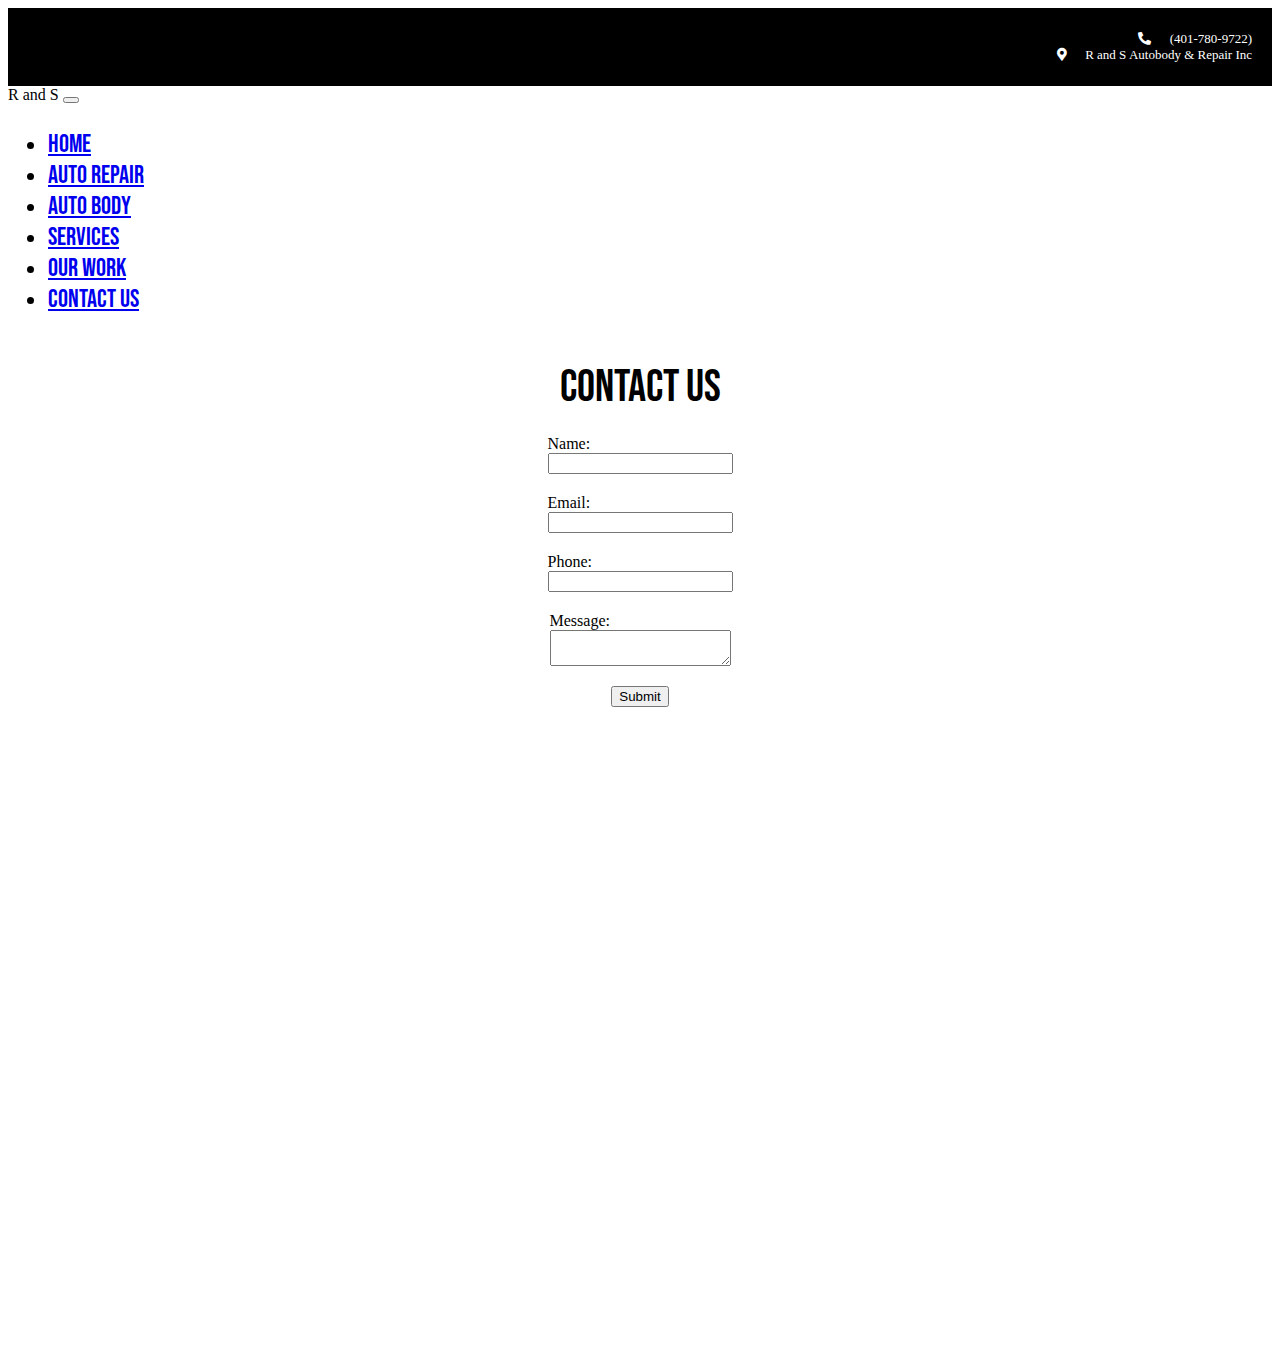
<file: RandS/ContactUs.html>
<!DOCTYPE html>
<html lang="en">
<head>
<meta charset="UTF-8">
<meta name="viewport" content="width=device-width, initial-scale=1.0">
<link rel="stylesheet" href="style.css">
<link href="https://cdn.jsdelivr.net/npm/bootstrap@5.3.2/dist/css/bootstrap.min.css" rel="stylesheet" integrity="sha384-T3c6CoIi6uLrA9TneNEoa7RxnatzjcDSCmG1MXxSR1GAsXEV/Dwwykc2MPK8M2HN" crossorigin="anonymous">
<link href="https://cdnjs.cloudflare.com/ajax/libs/font-awesome/5.15.4/css/all.min.css" rel="stylesheet">
<title>Auto Repair Shop</title>
</head>
<body>
    <main>
      <div class="sticky-top">
        <nav class="top-navbar sticky-top">
        <ul class="contact-list d-flex justify-content-end list-unstyled mb-0">
            <li class="me-3">
                <i class="fas fa-phone-alt"></i>
                <a href="tel:(401-780-9722)">(401-780-9722)</a>
            </li>
            <li>
                <i class="fas fa-map-marker-alt"></i>
                <a href="https://www.google.com/maps/place/R+%26+S+Autobody+%26+Repair+Inc/@41.7635958,-71.4078203,17z/data=!4m6!3m5!1s0x89e44eff830f4ca3:0xcdac19fea9a90c57!8m2!3d41.7635507!4d-71.4052878!16s%2Fg%2F1tgf8t55?entry=ttu" target="_blank">R and S Autobody & Repair Inc</a>
            </li>
        </ul>
        </nav>

        <nav class="navbar navbar-expand-lg bg-body-tertiary">
                <div class="container-fluid">              
                  <a class="navbar-brand">R and S</a>
                  <button class="navbar-toggler" type="button" data-toggle="collapse" data-target="#navbarNav" aria-controls="navbarNav" aria-expanded="false" aria-label="Toggle navigation">
                    <span class="navbar-toggler-icon"></span>
                  </button>
                  <div class="collapse navbar-collapse" id="navbarNav">
                    <ul class="navbar-nav mx-auto">
                      <li class="nav-item">
                        <a class="nav-link" href="home.html" target="_self">Home</a>
                      </li>
                      <li class="nav-item">
                        <a class="nav-link" href="autorepair.html" target="_self">Auto Repair</a>
                      </li>
                      <li class="nav-item">
                        <a class="nav-link" href="autobody.html">Auto Body</a>
                      </li>
                      <li class="nav-item">
                        <a class="nav-link" href="Services.html">Services</a>
                      </li>
                      <li class="nav-item">
                        <a class="nav-link" href="OurWork.html">Our Work</a>
                      </li>
                      <li class="nav-item">
                        <a class="nav-link" href="ContactUs.html">Contact Us</a>
                      </li>
                    </ul>
                  </div>
                </div>
              </nav>
      </div>
      <div class="Contact">
        Contact Us
      </div>

      <form id="contact-form" method="POST" action="sendmail.php">
        <div class="form-row form-error" style="display:none;"></div>
        <div class="form-row">
          <label for="contact-form-name">Name:</label>
          <input id="contact-form-name" class="form-input" type="text" name="name" required>
        </div>
        <div class="form-row">
          <label for="contact-form-email">Email:</label>
          <input id="contact-form-email" class="form-input" type="email" name="email" required>
        </div>
        <div class="form-row">
          <label for="contact-form-phone">Phone:</label>
          <input id="contact-form-phone" class="form-input" type="tel" name="phone">
        </div>
        <div class="form-row">
          <label for="contact-form-message">Message:</label>
          <textarea id="contact-form-message" class="form-input" name="message" required></textarea>
        </div>
        <button type="submit">Submit</button>
      </form>

      <div class="google-map">
        <iframe src="https://www.google.com/maps/embed?pb=!1m14!1m8!1m3!1d2976.002875869146!2d-71.4078203!3d41.7635958!3m2!1i1024!2i768!4f13.1!3m3!1m2!1s0x89e44eff830f4ca3%3A0xcdac19fea9a90c57!2sR%20%26%20S%20Autobody%20%26%20Repair%20Inc!5e0!3m2!1sen!2sus!4v1704256261134!5m2!1sen!2sus" width="600" height="450" style="border:0;" allowfullscreen="" loading="lazy" referrerpolicy="no-referrer-when-downgrade"></iframe>
   </div>
    </main>
    <script src="https://code.jquery.com/jquery-3.5.1.slim.min.js"></script>
    <script src="https://cdn.jsdelivr.net/npm/@popperjs/core@2.9.2/dist/umd/popper.min.js"></script>
    <script src="https://maxcdn.bootstrapcdn.com/bootstrap/4.5.2/js/bootstrap.min.js"></script>
    <script src="https://cdn.jsdelivr.net/npm/bootstrap@5.3.2/dist/js/bootstrap.bundle.min.js"></script>
    
    <script src="script.js"></script>
</body>
</html>
</file>
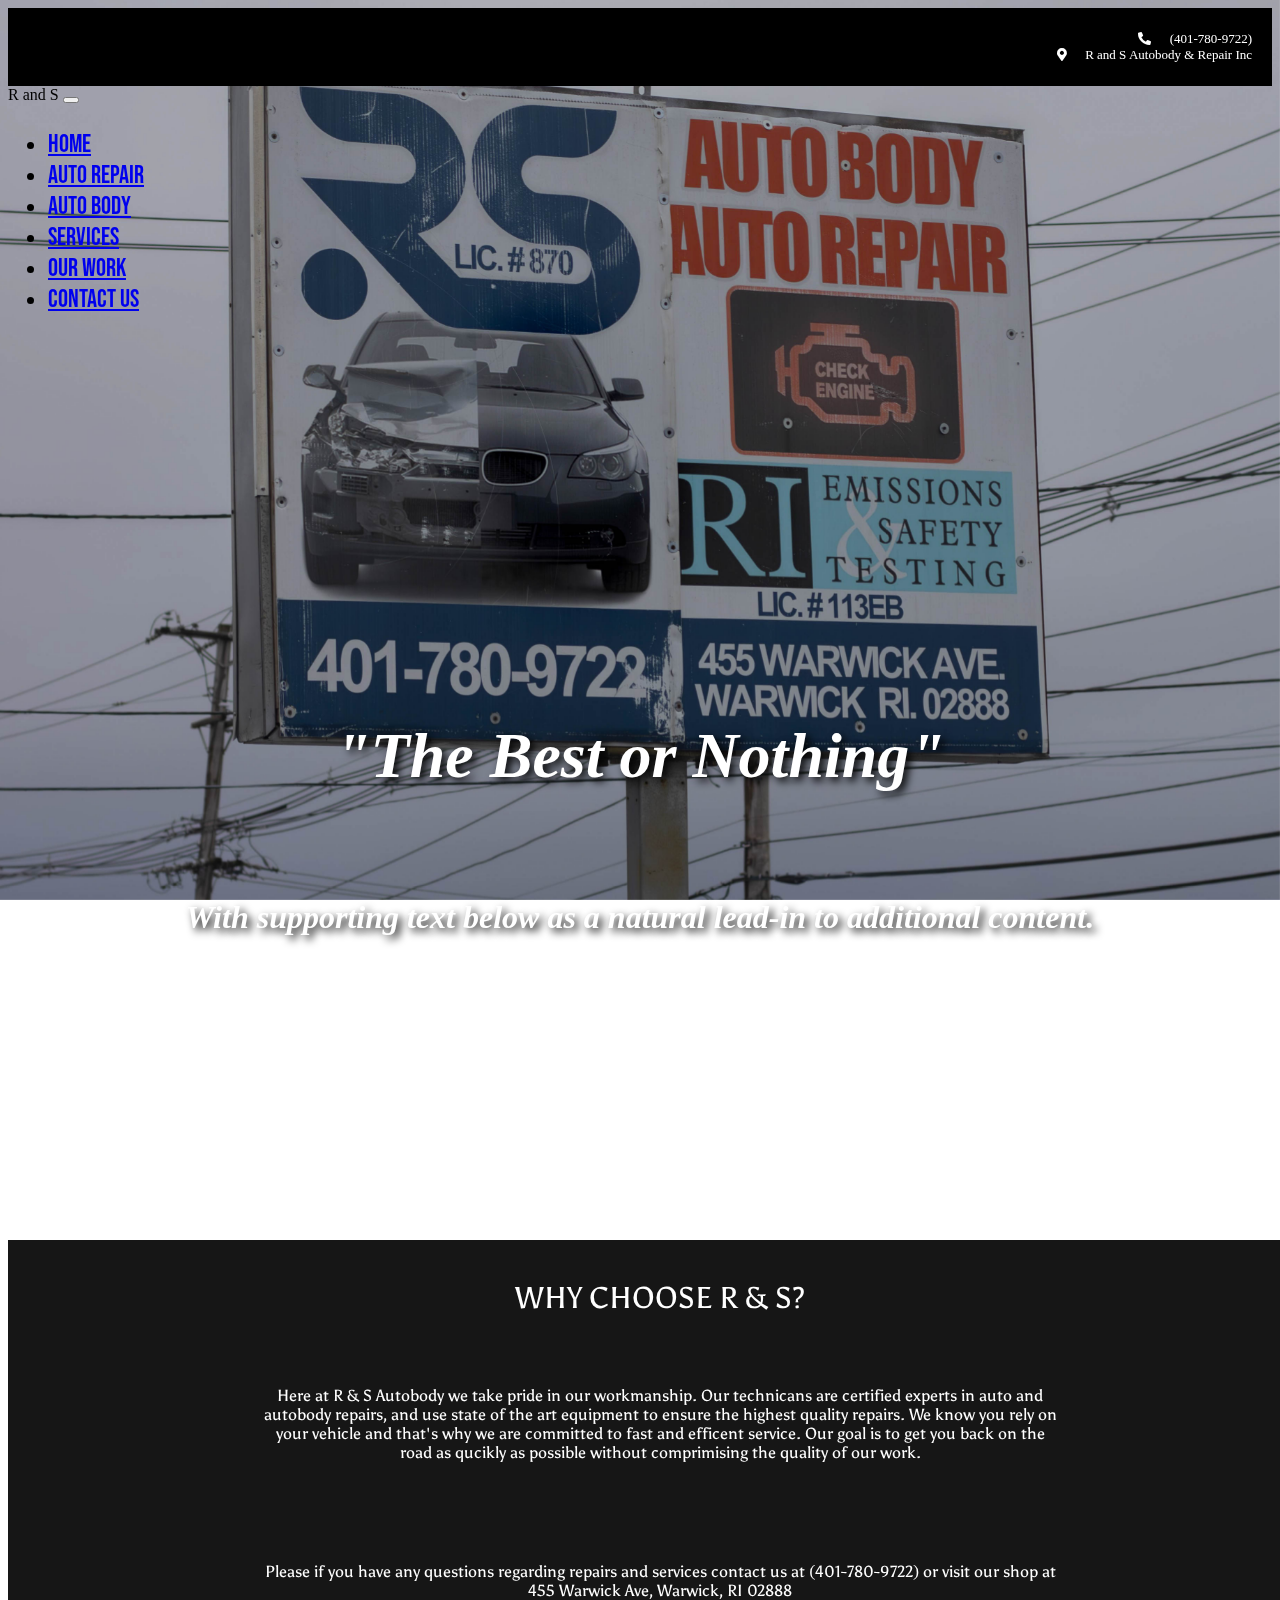
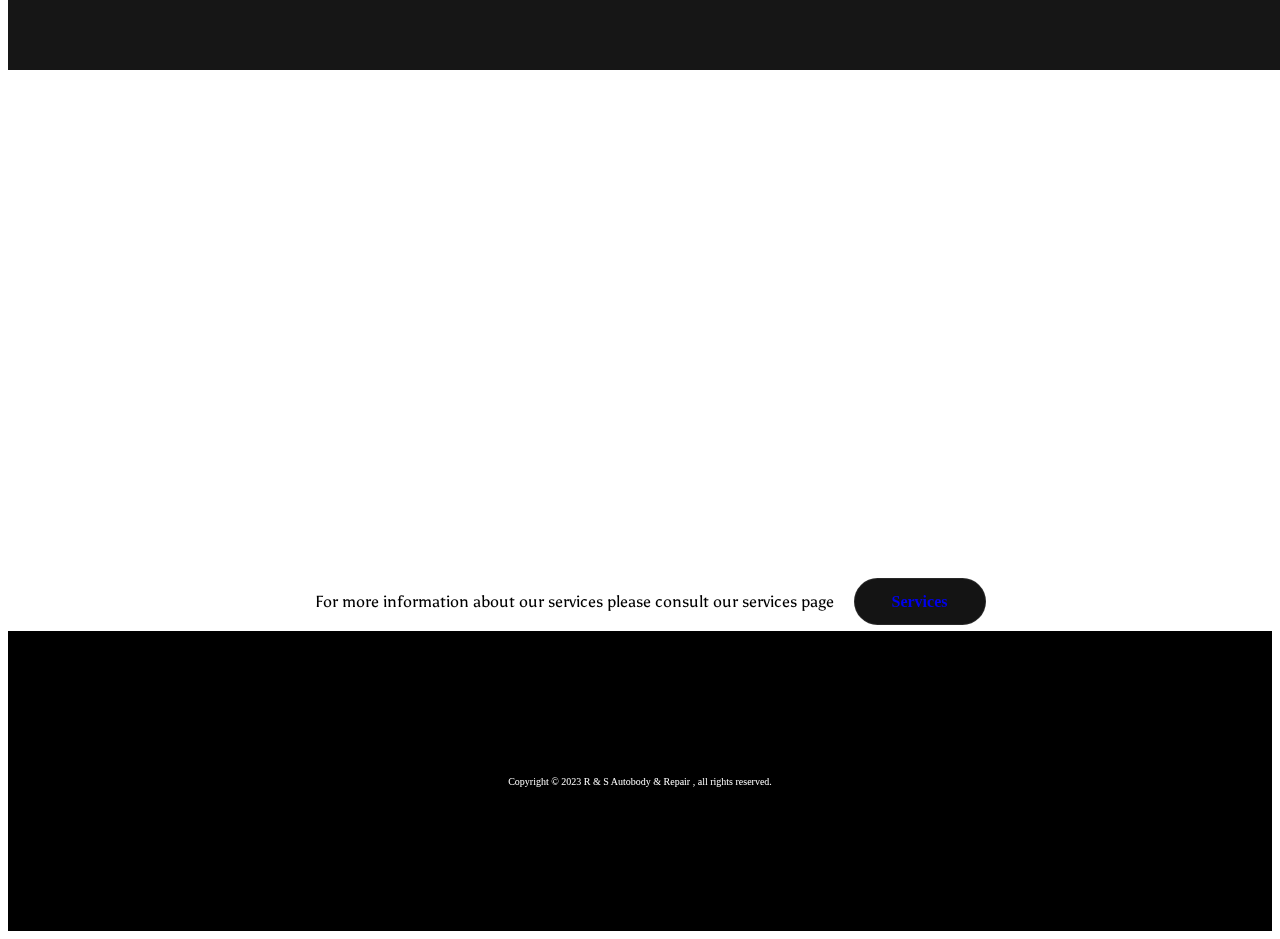
<file: RandS/home.html>
<!DOCTYPE html>
<html lang="en">
<head>
<meta charset="UTF-8">
<meta name="viewport" content="width=device-width, initial-scale=1.0">
<link rel="stylesheet" href="style.css">
<link href="https://cdn.jsdelivr.net/npm/bootstrap@5.3.2/dist/css/bootstrap.min.css" rel="stylesheet" integrity="sha384-T3c6CoIi6uLrA9TneNEoa7RxnatzjcDSCmG1MXxSR1GAsXEV/Dwwykc2MPK8M2HN" crossorigin="anonymous">
<link href="https://cdnjs.cloudflare.com/ajax/libs/font-awesome/5.15.4/css/all.min.css" rel="stylesheet">
<title>Auto Repair Shop</title>
</head>
<body>
    <main>
      <div class="sticky-top">
        <nav class="top-navbar sticky-top">
        <ul class="contact-list d-flex justify-content-end list-unstyled mb-0">
            <li class="me-3">
                <i class="fas fa-phone-alt"></i>
                <a href="tel:(401-780-9722)">(401-780-9722)</a>
            </li>
            <li>
                <i class="fas fa-map-marker-alt"></i>
                <a href="https://www.google.com/maps/place/R+%26+S+Autobody+%26+Repair+Inc/@41.7635958,-71.4078203,17z/data=!4m6!3m5!1s0x89e44eff830f4ca3:0xcdac19fea9a90c57!8m2!3d41.7635507!4d-71.4052878!16s%2Fg%2F1tgf8t55?entry=ttu" target="_blank">R and S Autobody & Repair Inc</a>
            </li>
        </ul>
        </nav>

        <nav class="navbar navbar-expand-lg bg-body-tertiary">
                <div class="container-fluid">              
                  <a class="navbar-brand">R and S</a>
                  <button class="navbar-toggler" type="button" data-toggle="collapse" data-target="#navbarNav" aria-controls="navbarNav" aria-expanded="false" aria-label="Toggle navigation">
                    <span class="navbar-toggler-icon"></span>
                  </button>
                  <div class="collapse navbar-collapse" id="navbarNav">
                    <ul class="navbar-nav mx-auto">
                      <li class="nav-item">
                        <a class="nav-link" href="home.html" target="_self">Home</a>
                      </li>
                      <li class="nav-item">
                        <a class="nav-link" href="autorepair.html" target="_self">Auto Repair</a>
                      </li>
                      <li class="nav-item">
                        <a class="nav-link" href="autobody.html">Auto Body</a>
                      </li>
                      <li class="nav-item">
                        <a class="nav-link" href="Services.html">Services</a>
                      </li>
                      <li class="nav-item">
                        <a class="nav-link" href="OurWork.html">Our Work</a>
                      </li>
                      <li class="nav-item">
                        <a class="nav-link" href="ContactUs.html">Contact Us</a>
                      </li>
                    </ul>
                  </div>
                </div>
              </nav>

      </div>
      
        
   
    
      
      <div class="fixed-background"></div>

      <div class="scrolling-content">
        <div class="text-overlay">
            <h5 class="title">"The Best or Nothing"</h5>
            <p class="description">With supporting text below as a natural lead-in to additional content.</p>
        </div>
          
        </div> 
        <div class="container-fluid2">
          <div class="title2">WHY CHOOSE R & S? </div>
          <p class="content">Here at R & S Autobody we take pride in our workmanship. Our technicans are certified experts in auto and autobody repairs, and use state of the art equipment
            to ensure the highest quality repairs. We know you rely on your vehicle and that's why we are committed to fast and efficent service. Our goal is to get you back on the 
            road as qucikly as possible without comprimising the quality of our work.
          </p>
          <p class="content">Please if you have any questions regarding repairs and services contact us at (401-780-9722) or visit our shop at 455 Warwick Ave, Warwick, RI 02888 </p>
        </div>
      
        <div class="container-fluid3">
          <img src="images/Untitled.png" alt="cars">
          <img src="images/wheel.JPG" alt="wheel">
          <div class="content2">For more information about our services please consult our services page</div>
           <a class="bn59" href="Services.html">
          Services
          </a>
        </div>
       
      
    
        <footer class="footer">Copyright © 2023 R & S Autobody & Repair , all rights reserved.</footer>
   

    </main>
    <script src="https://code.jquery.com/jquery-3.5.1.slim.min.js"></script>
    <script src="https://cdn.jsdelivr.net/npm/@popperjs/core@2.9.2/dist/umd/popper.min.js"></script>
    <script src="https://maxcdn.bootstrapcdn.com/bootstrap/4.5.2/js/bootstrap.min.js"></script>
    <script src="https://cdn.jsdelivr.net/npm/bootstrap@5.3.2/dist/js/bootstrap.bundle.min.js"></script>
    
    <script src="script.js"></script>
</body>
</html>
</file>
<file: RandS/style.css>
@import url('https://fonts.googleapis.com/css2?family=Bebas+Neue&display=swap');
@import url('https://fonts.googleapis.com/css2?family=Overlock+SC&display=swap');
@import url('https://fonts.googleapis.com/css2?family=Asul&display=swap');

/* Beginning of navs */
.top-navbar .contact-list i {
    margin-right: 5px;
    color: white; 
}

.top-navbar {
  top: 0; 
  background-color: #000000; 
  padding: 10px; 
  text-align: right; 
  text-decoration: none;
  font-size: 13px;
}

.top-navbar a {
    margin: 0 10px; 
    text-decoration: none; 
    color: white; 
    text-decoration: none;
}

.nav-link {
    font-family: 'Bebas Neue', sans-serif;
    font-size: 25px !important;
}
  #navbarNav {
    font-size: 25px;
    justify-content: center; 
} 
/* End of navs */

/* Beginning of home page */
  .fixed-background {
    position: fixed;
    top: 0;
    left: 0;
    width: 100%;
    min-height: 100vh; 
    background-image: url('images/rs sign.JPG');
    background-size: cover;
    background-position: center;
    z-index: -1;
}



.scrolling-content {
    position: relative;
    overflow: hidden; 
    background: transparent;
    min-height: 100vh; 
    display: flex;
    flex-direction: column;
    justify-content: center;
    align-items: center;
}

.text-overlay{
  text-align: center;
  color: white;
  padding: 20px 0;
  z-index: 2;
}

.title{
  font-size: 4rem;
  font-family: Overlock;
  font-style: italic;
  font-weight: bold;
  text-shadow: 4px 4px 8px #000000;
}

.description{
  font-size: 2rem;
  font-family: Overlock;
  font-style: italic;
  font-weight: bold;
  text-shadow: 4px 4px 8px #000000;
}

.container-fluid2 {
  background-color: rgb(22, 22, 22);
  color: white;
  align-items: center;
  justify-content: center;
  width: 100%; 
  max-width: 100%;
  padding: 20px;
}

.title2{
  text-align: center;
  font-size: 30px;
  font-family: Asul;
  font-style: bold;
  padding: 20px;
}

.content{
  font-family: Asul;
  text-align: center;
  width: 80%; 
  max-width: 800px; 
  margin: 0 auto; 
  padding: 50px;
}

@media (max-width: 768px) {
  .content {
    font-size: 16px; 
    width: 100%; 
    padding: 20px; 
    line-height: 1.5; 
    word-wrap: break-word; 
  }
}

@keyframes fadeInUp {
  from {
      opacity: 0;
      transform: translate3d(0, 100%, 0);
  }
  to {
    opacity: 1;
    transform: none;
  }
}

.fadeInUp {
  animation-name: fadeInUp;
  animation-duration: 2s;
  animation-fill-mode: both;
}

.container-fluid3 {
  background-color: white;
  display: flex; 
  justify-content: center; 
  align-items: center; 
  flex-wrap: wrap; 
}

.container-fluid3 img {
  flex: 1; 
  max-width: 40%; 
  width: auto; 
  height: auto;
  flex-shrink: 0;  
  opacity: 0; 
  transition: opacity 1s ease-out; 
  padding: 20px;
}

@media (max-width: 768px) {
  .container-fluid3 img {
    max-width: 80%; 
    height: auto; 
    padding: 10px; 
  }
}

.content2{
  padding: 20px;
  font-style: bold;
  font-family: Asul;
  font-size: 16px;
  display: flex;
  align-items: center;
  justify-content: center;
}

.bn59 {
  background-color: #141414;
  border: 1px solid rgba(54, 54, 54, 0.6);
  font-weight: 600;
  text-decoration: none;
  position: relative;
  outline: none;
  border-radius: 50px;
  display: flex;
  justify-content: center;
  align-items: center;
  cursor: pointer;
  height: 45px;
  width: 130px;
  opacity: 1;
}

@media (max-width: 768px) {
  .bn59 {
    margin-bottom: 20px;
  }


  .footer {
    padding-top: 20px; 
  }
}
/* End of homepage */ 

/* Beginning of footer*/
.footer{
  background-color: #000000;
  padding: 50px;
  min-height: 200px;
  font-size: 10px;
  display: flex;
  align-items: center;
  justify-content: center;
  color: white;
}

/* End of footer*/


/* Beginning of Contact us form*/
.form-row {
  margin-bottom: 20px;
}

.form-input {
  display: block;
}

#contact-form {
  display: flex;
  flex-direction: column;
  align-items: center;
}

.form-error {
  color: red;
}

.Contact{
  padding: 20px;
  font-size: 45px;
  font-family: 'Bebas Neue';
  font-style: bold;
  display: flex;
  justify-content: center;
  align-items: center;
}

.google-map {
  padding-bottom: 50%;
  position: relative;
}

.google-map iframe {
  height: 50%;
  width: 50%;
  left: 0;
  top: 0;
  position: absolute;
}

/*End of Contact us form*/
</file>
